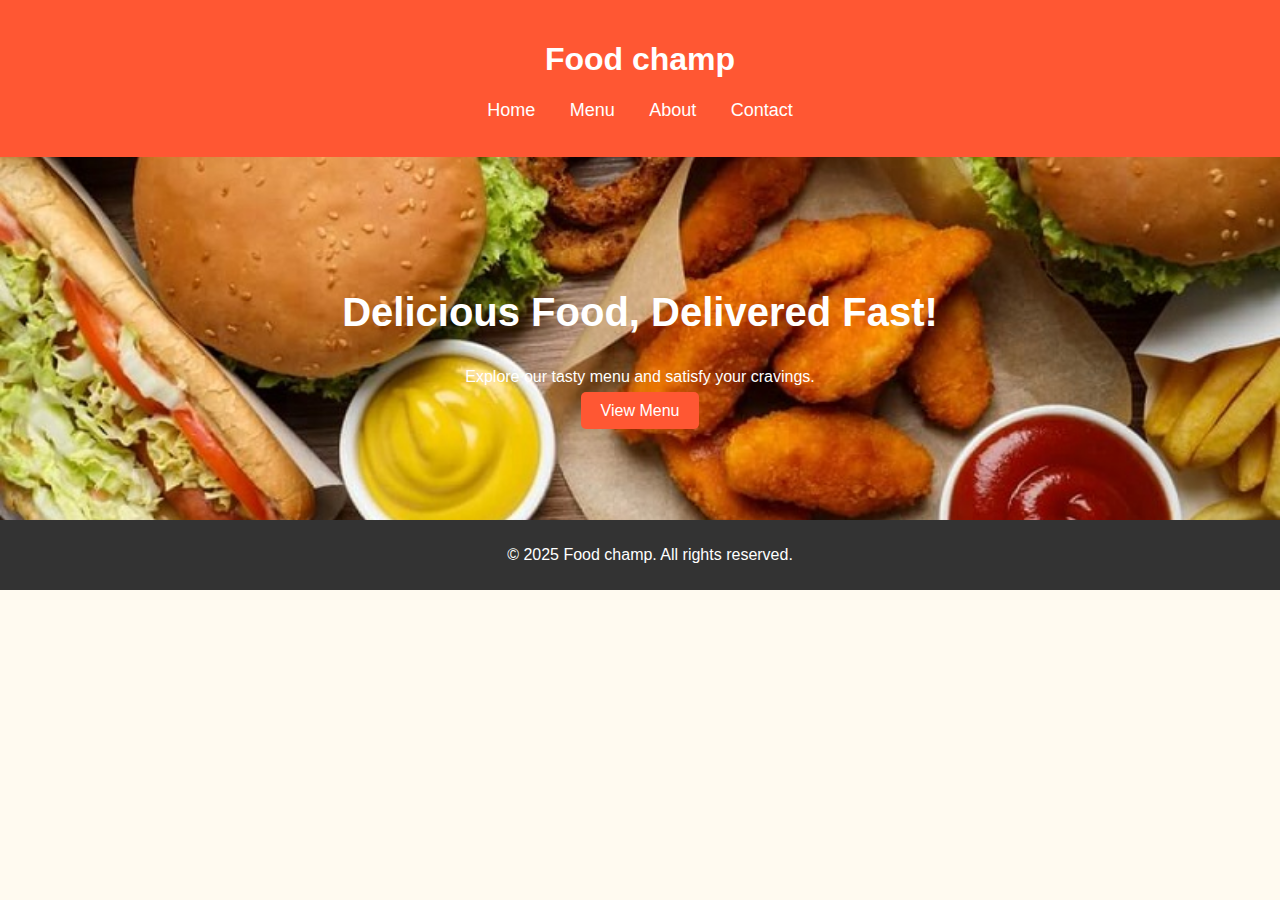
<file: index.html>
<!DOCTYPE html>
<html lang="en">
<head>
    <meta charset="UTF-8">
    <meta name="viewport" content="width=device-width, initial-scale=1.0">
    <title>Foodie Delight</title>
    <link rel="stylesheet" href="style.css">
</head>
<body>
    <header>
        <h1>Food champ</h1>
        <nav>
            <ul>
                <li><a href="index.html">Home</a></li>
                <li><a href="menu.html">Menu</a></li>
                <li><a href="about.html">About</a></li>
                <li><a href="contact.html">Contact</a></li>
            </ul>
        </nav>
    </header>

    <section class="hero">
        <h2>Delicious Food, Delivered Fast!</h2>
        <p>Explore our tasty menu and satisfy your cravings.</p>
        <a href="menu.html" class="btn">View Menu</a>
    </section>

    <footer>
        <p>&copy; 2025 Food champ. All rights reserved.</p>
    </footer>
</body>
</html>
</file>
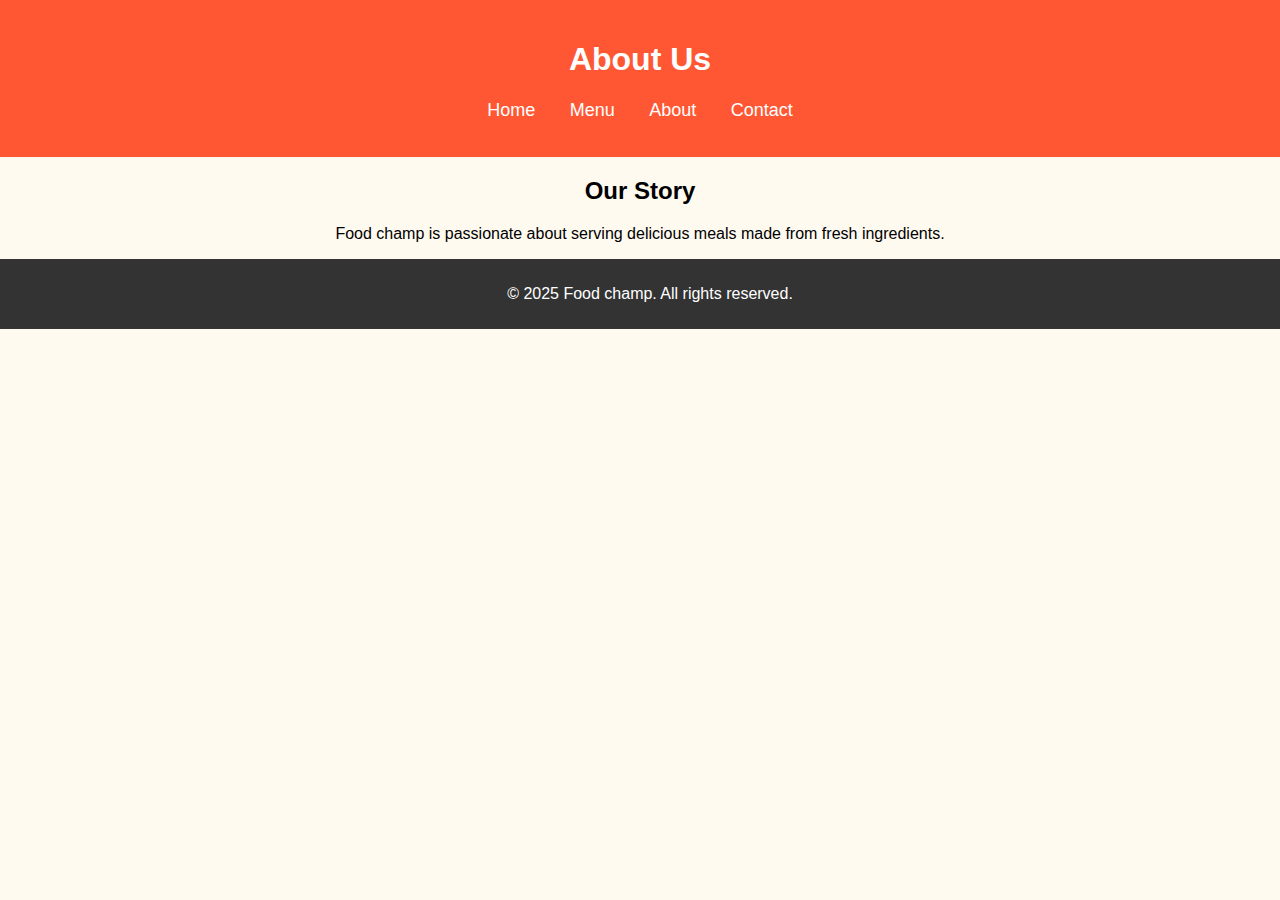
<file: about.html>
<!DOCTYPE html>
<html lang="en">
<head>
    <meta charset="UTF-8">
    <meta name="viewport" content="width=device-width, initial-scale=1.0">
    <title>About Us</title>
    <link rel="stylesheet" href="style.css">
</head>
<body>
    <header>
        <h1>About Us</h1>
        <nav>
            <ul>
                <li><a href="index.html">Home</a></li>
                <li><a href="menu.html">Menu</a></li>
                <li><a href="about.html">About</a></li>
                <li><a href="contact.html">Contact</a></li>
            </ul>
        </nav>
    </header>

    <section>
        <h2>Our Story</h2>
        <p>Food champ is passionate about serving delicious meals made from fresh ingredients.</p>
    </section>

    <footer>
        <p>&copy; 2025 Food champ. All rights reserved.</p>
    </footer>
</body>
</html>
</file>
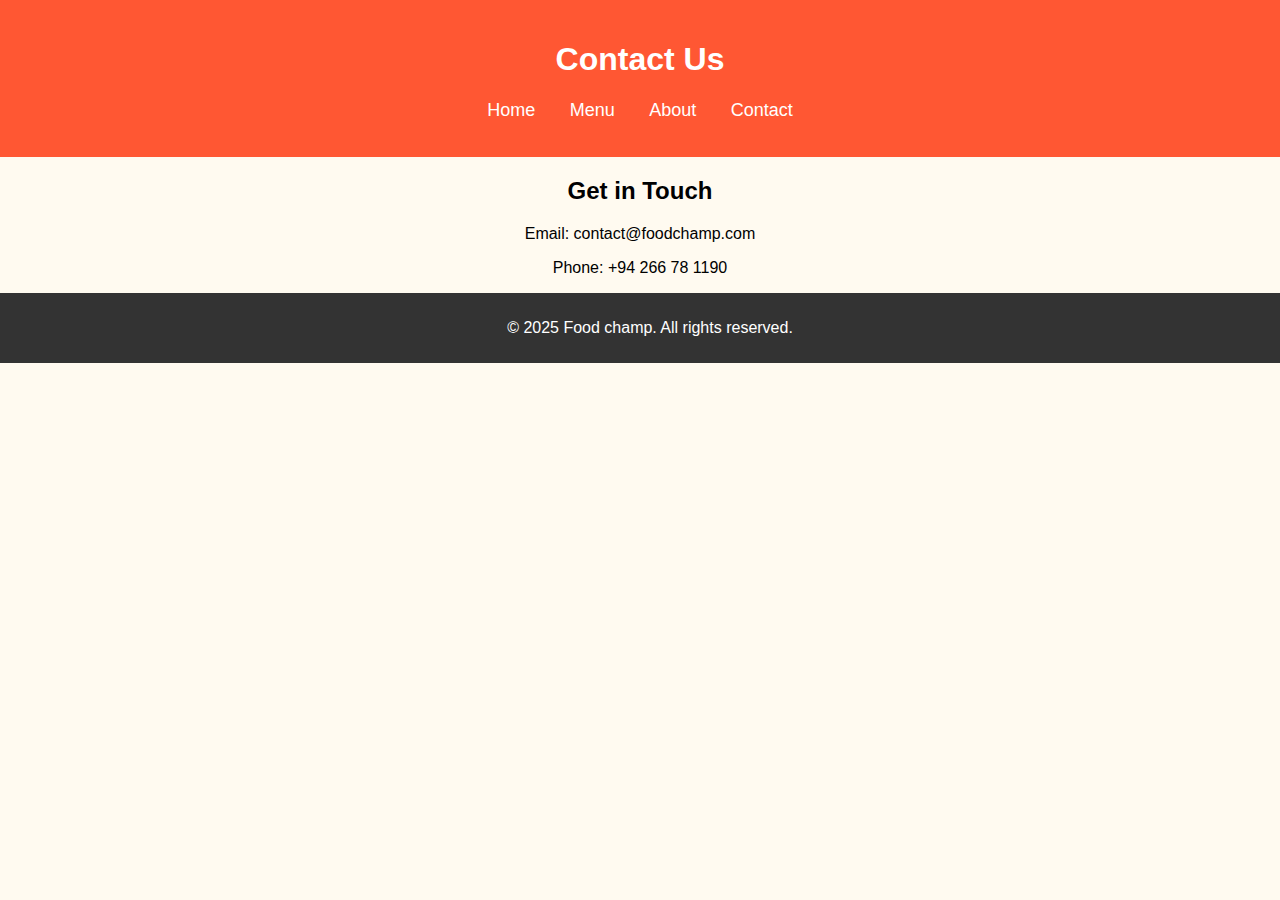
<file: contact.html>
<!DOCTYPE html>
<html lang="en">
<head>
    <meta charset="UTF-8">
    <meta name="viewport" content="width=device-width, initial-scale=1.0">
    <title>Contact Us</title>
    <link rel="stylesheet" href="style.css">
</head>
<body>
    <header>
        <h1>Contact Us</h1>
        <nav>
            <ul>
                <li><a href="index.html">Home</a></li>
                <li><a href="menu.html">Menu</a></li>
                <li><a href="about.html">About</a></li>
                <li><a href="contact.html">Contact</a></li>
            </ul>
        </nav>
    </header>

    <section>
        <h2>Get in Touch</h2>
        <p>Email: contact@foodchamp.com</p>
        <p>Phone: +94 266 78 1190</p>
    </section>

    <footer>
        <p>&copy; 2025 Food champ. All rights reserved.</p>
    </footer>
</body>
</html>
</file>
<file: style.css>
body {
    font-family: Arial, sans-serif;
    margin: 0;
    padding: 0;
    text-align: center;
    background-color: #fffaf0;
}

header {
    background-color: #ff5733;
    padding: 20px;
    color: white;
}

nav ul {
    list-style: none;
    padding: 0;
}

nav ul li {
    display: inline;
    margin: 0 15px;
}

nav ul li a {
    color: white;
    text-decoration: none;
    font-size: 18px;
}

.hero {
    background-image: url('fastfood.jpg');
    background-size: cover;
    background-position: center;
    padding: 100px 20px;
    color: white;
}

.hero h2 {
    font-size: 40px;
}

.hero .btn {
    background-color: #ff5733;
    color: white;
    padding: 10px 20px;
    text-decoration: none;
    border-radius: 5px;
}

footer {
    background-color: #333;
    color: white;
    padding: 10px;
    position: relative;
    bottom: 0;
    width: 100%;
}
</file>
